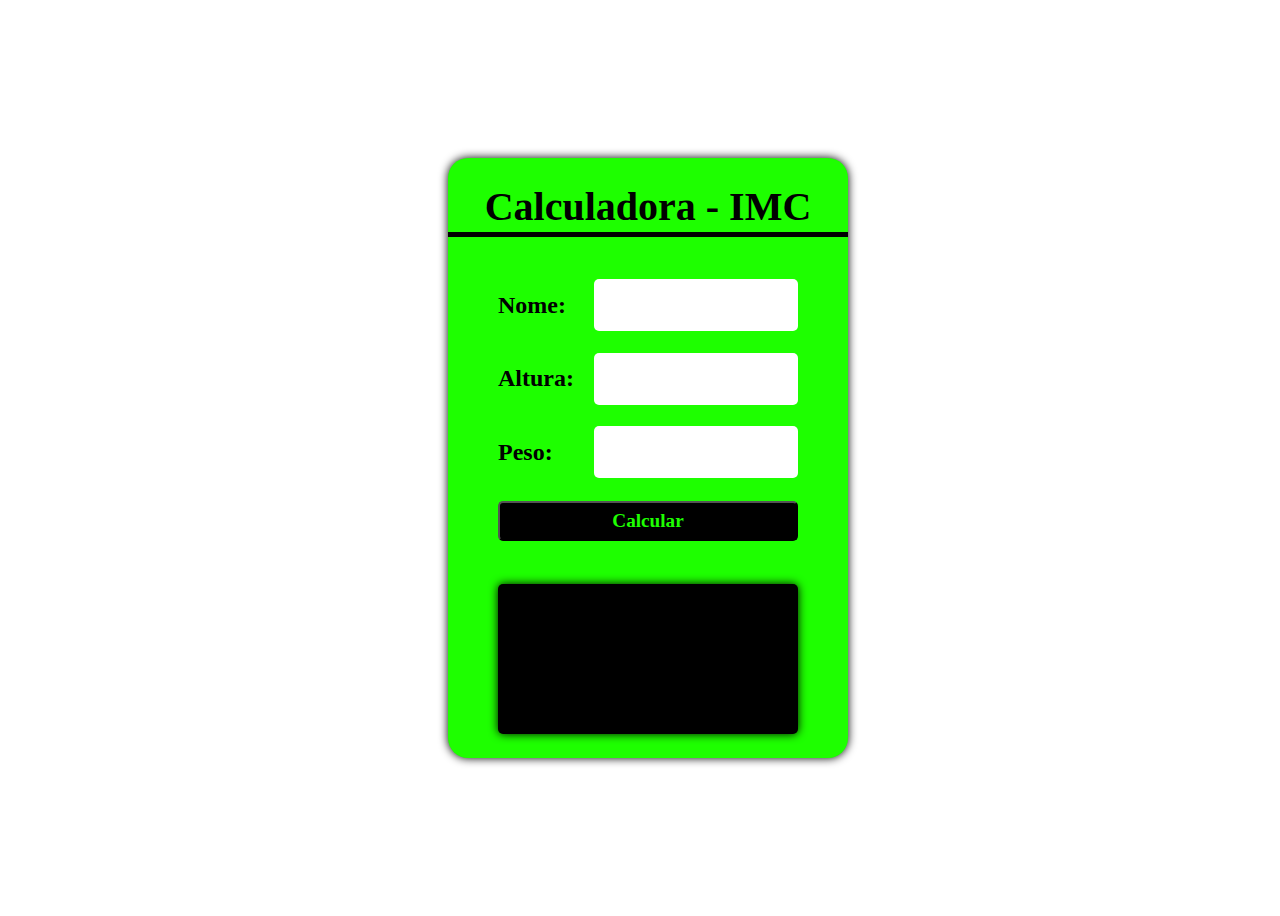
<file: IMC/index.html>
<!DOCTYPE html>
<html lang="pt-br">

<head>
    <meta charset="UTF-8">
    <meta name="viewport" content="width=device-width, initial-scale=1.0">
    <title>IMC</title>
    <link rel="stylesheet" href="style.css">
</head>

<body>
    <main>
        <div class="container">

            <div class="title"> Calculadora - IMC </div>
            <div class="input">
                <label>Nome:</label>
                <input type="text" id='nome'>
            </div>
            <div class="input">
                <label>Altura:</label>
                <input type="number" id='altura'>
            </div>
            <div class="input">
                <label>Peso:</label>
                <input type="number" id='peso'>
            </div>
            <button id='calcular'>Calcular</button>

            <div class="result" id='resultado'></div>

        </div>

    </main>

    <script src="./imc.js"></script>
</body>

</html>
</file>
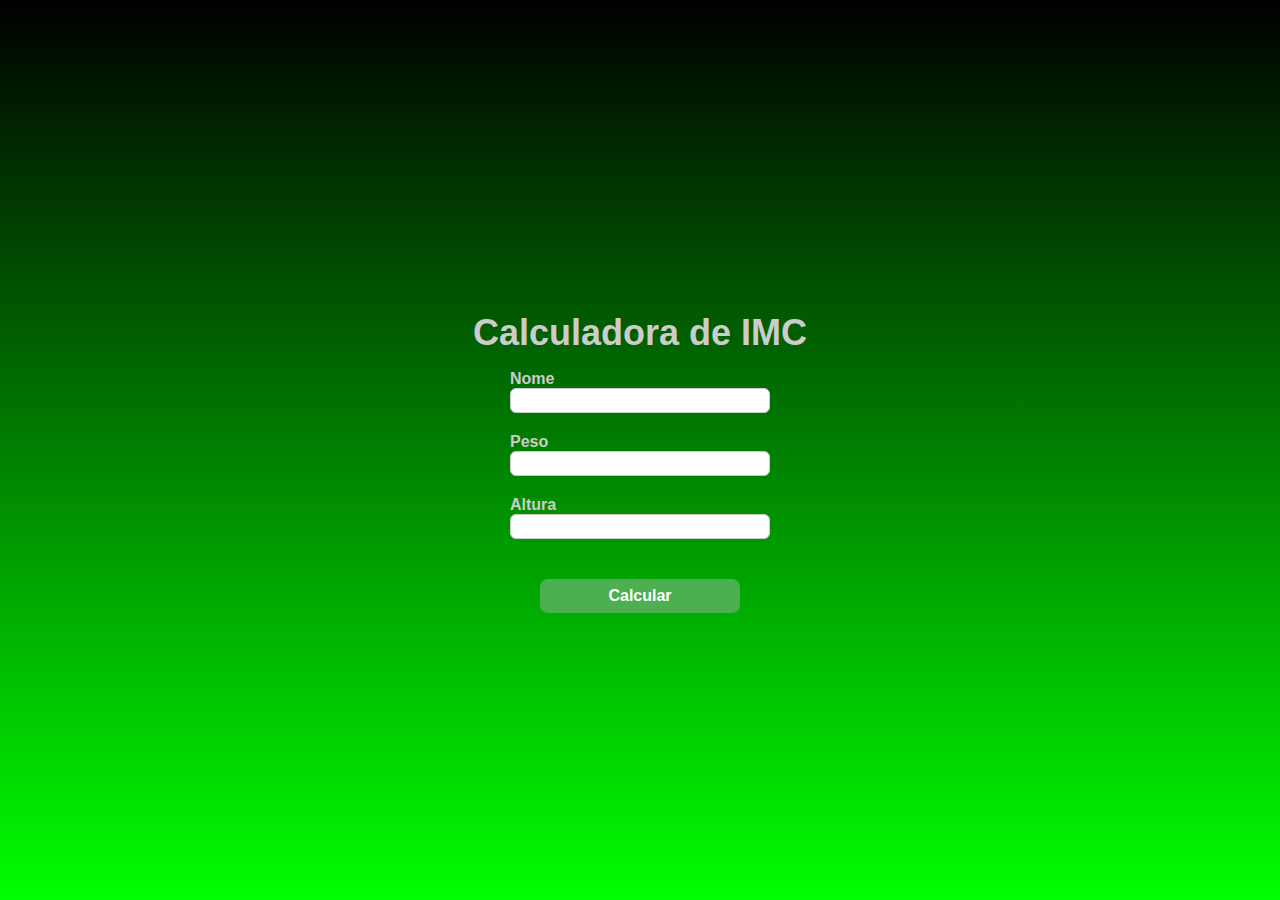
<file: IMCc/index.html>
<!DOCTYPE html>
<html lang="pt-br">

<head>
    <meta charset="UTF-8">
    <meta name="viewport" content="width=device-width, initial-scale=1.0">
    <title>IMC Calculadora</title>

    <link rel="stylesheet" href="style.css">
</head>

<body>

    <div class="container">

        <h1>Calculadora de IMC</h1>

        <form id="meuFormulario" class="formulario">

            <div class="input-container">
                <label for="nome">Nome</label>
                <input type="text" id="nome" name="nome">

                <label for="peso">Peso</label>
                <input type="text" id="peso" name="peso">

                <label for="altura">Altura</label>
                <input type="text" id="altura" name="altura">
            </div>

            <div class="result" id='resultado'></div>

            <button class="bnt" type="button" onclick="CalculoIMC(armazenaValor().peso, armazenaValor().altura)">Calcular</button>
        </form>

    </div>

    <script src="imc.js"></script>


</body>

</html>
</file>
<file: IMC/style.css>
main {
    display: flex;
    width: 100vw;
    height: 100vh;
    justify-content: center;
    align-items: center;

}

.container {
    display: flex;
    flex-direction: column;
    background: rgb(30, 255, 0);
    width: 400px;
    height: 600px;
    align-items: center;
    justify-content: space-evenly;
    border-radius: 20px;
    box-shadow: 0 0 10px black;
}

.title {
    display: flex;
    justify-content: center;
    align-items: center;
    width: 100%;
    height: 50px;
    font: bold 2.5rem serif;
    border-bottom: solid 5px black;
    margin-bottom: 20px;
}

.input {
    display: flex;
    width: 300px;
    height: 50px;
    justify-content: space-between;
    align-items: center;
}

.input input {
    width: 200px;
    height: 50px;
    border-radius: 5px;
    border:none;
    outline: 0;
    font: bold 1.5rem serif;
    text-align: center;
}

.input label {
    font: bold 1.5rem serif;
}

button{
    width: 300px;
    height: 40px;
    font: bold 1.2rem serif;
    background: #000;
    color: rgb(30, 255, 0);
    outline: none;
    border-radius: 5px;
    cursor: pointer;
}

.result{
    display: flex;
    margin-top: 20px;
    align-items: center;
    width: 300px;
    height: 150px;
    border-radius: 5px;
    font: italic 1.5rem serif;
    box-shadow: 0px 0px 10px black;
    background: #000;
    color: rgb(30, 255, 0);
    padding: 20px;
    box-sizing: border-box;
    user-select: none;
}
</file>
<file: IMCc/style.css>
body {
    margin: 0;
    padding: 0;
    font-family: Arial, Helvetica, sans-serif;
    background: linear-gradient(to bottom, #000000, #00ff00);
    color: #CCCCCC;
}

/*CENTRALIZAR A DIV NA TELA*/
.container{
    display: flex;
    flex-direction: column;
    justify-content: center;
    align-items: center;
    min-height: 100vh;
    
}

.input-container{
    display: flex;
    flex-direction: column;
    margin-bottom: 20px;
    
}

h1 {
    font-size: 36px;
    margin-bottom: 16px;
}

.input-container input{
    width: 250px;
    border-radius: 6px;
    padding: 4px;
    border: 1px solid #ccc;
    margin-bottom: 20px;
}

.input-container label {
    font-size: 16px;
    font-weight: bold;

}

.bnt{
    width: 200px;
    margin: 0 auto;
    display: block;
    border-radius: 8px;
    border: none;
    padding: 8px;
    font-size: 16px;
    background-color:#4CAF50;
    color: white;
    font-weight: bold;
    transition: background-color 0.3s ease;
}

.bnt:hover {
    background-color: #45a049;
}
</file>
